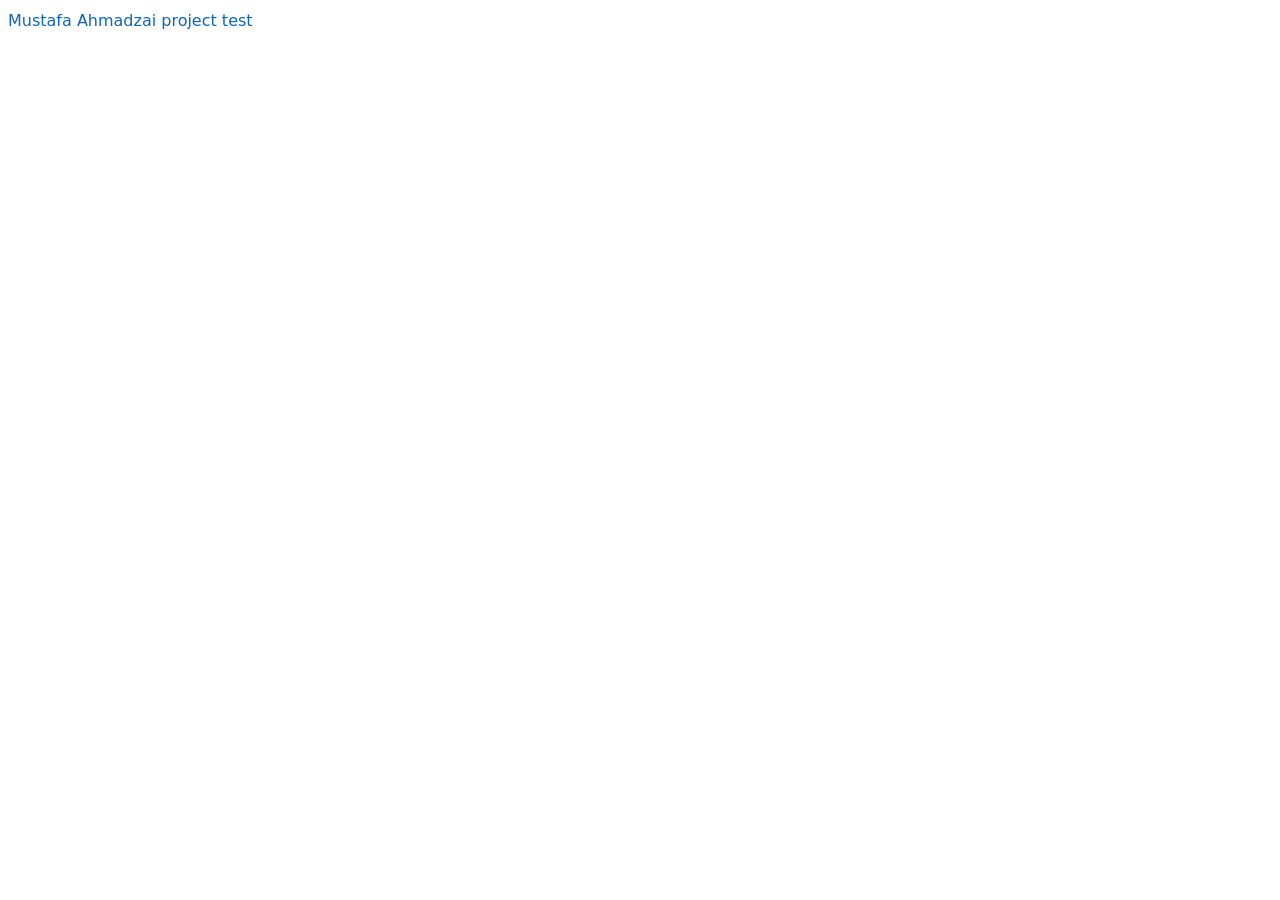
<file: index.html>
<!DOCTYPE html>
<html>
<head>
<title>My Website</title>
   <link rel="stylesheet" href="style.css">
</head>
<body>
<a href="frontend.html class="logo">Mustafa Ahmadzai project test</a>
</body>
</html>
</file>
<file: style.css>
/* Base text settings */
body {
  font-family: system-ui, -apple-system, "Segoe UI", Roboto, Arial, sans-serif;
  color: #222;
  line-height: 1.6;
}
/* Headings */
h1, h2, h3 {
  font-weight: 700;           /* bold */
  line-height: 1.2;
  margin: 0 0 0.5em;
}
h1 { font-size: 2rem; }
h2 { font-size: 1.5rem; }
h3 { font-size: 1.25rem; }
/* Paragraph variants */
p.muted {
  color: #666;                /* softer color */
}
p.lead {
  font-size: 1.125rem;        /* slightly larger */
  font-weight: 500;
}
/* Links */
a {
  color: #0a66c2;
  text-decoration: none;
}
a:hover, a:focus {
  text-decoration: underline;
}
/* Emphasis utilities */
.bold { font-weight: 700; }
.italic { font-style: italic; }
.uppercase { text-transform: uppercase; letter-spacing: 0.04em; }
.small-caps { font-variant: small-caps; }
/* Alignment */
.text-left { text-align: left; }
.text-center { text-align: center; }
.text-right { text-align: right; }
/* Colors */
.text-primary { color: #0a66c2; }
.text-success { color: #2e7d32; }
.text-warning { color: #b26a00; }
.text-danger  { color: #c62828; }
/* Spacing helpers */
.mt-0 { margin-top: 0; }
.mb-0 { margin-bottom: 0; }
.mb-1 { margin-bottom: 0.25rem; }
.mb-2 { margin-bottom: 0.5rem; }
.mb-3 { margin-bottom: 1rem; }
/* Nice blockquote */
blockquote {
  margin: 1rem 0;
  padding: 0.75rem 1rem;
  border-left: 4px solid #0a66c2;
  background: #f5faff;
  color: #1a1a1a;
  font-style: italic;
}
</file>
